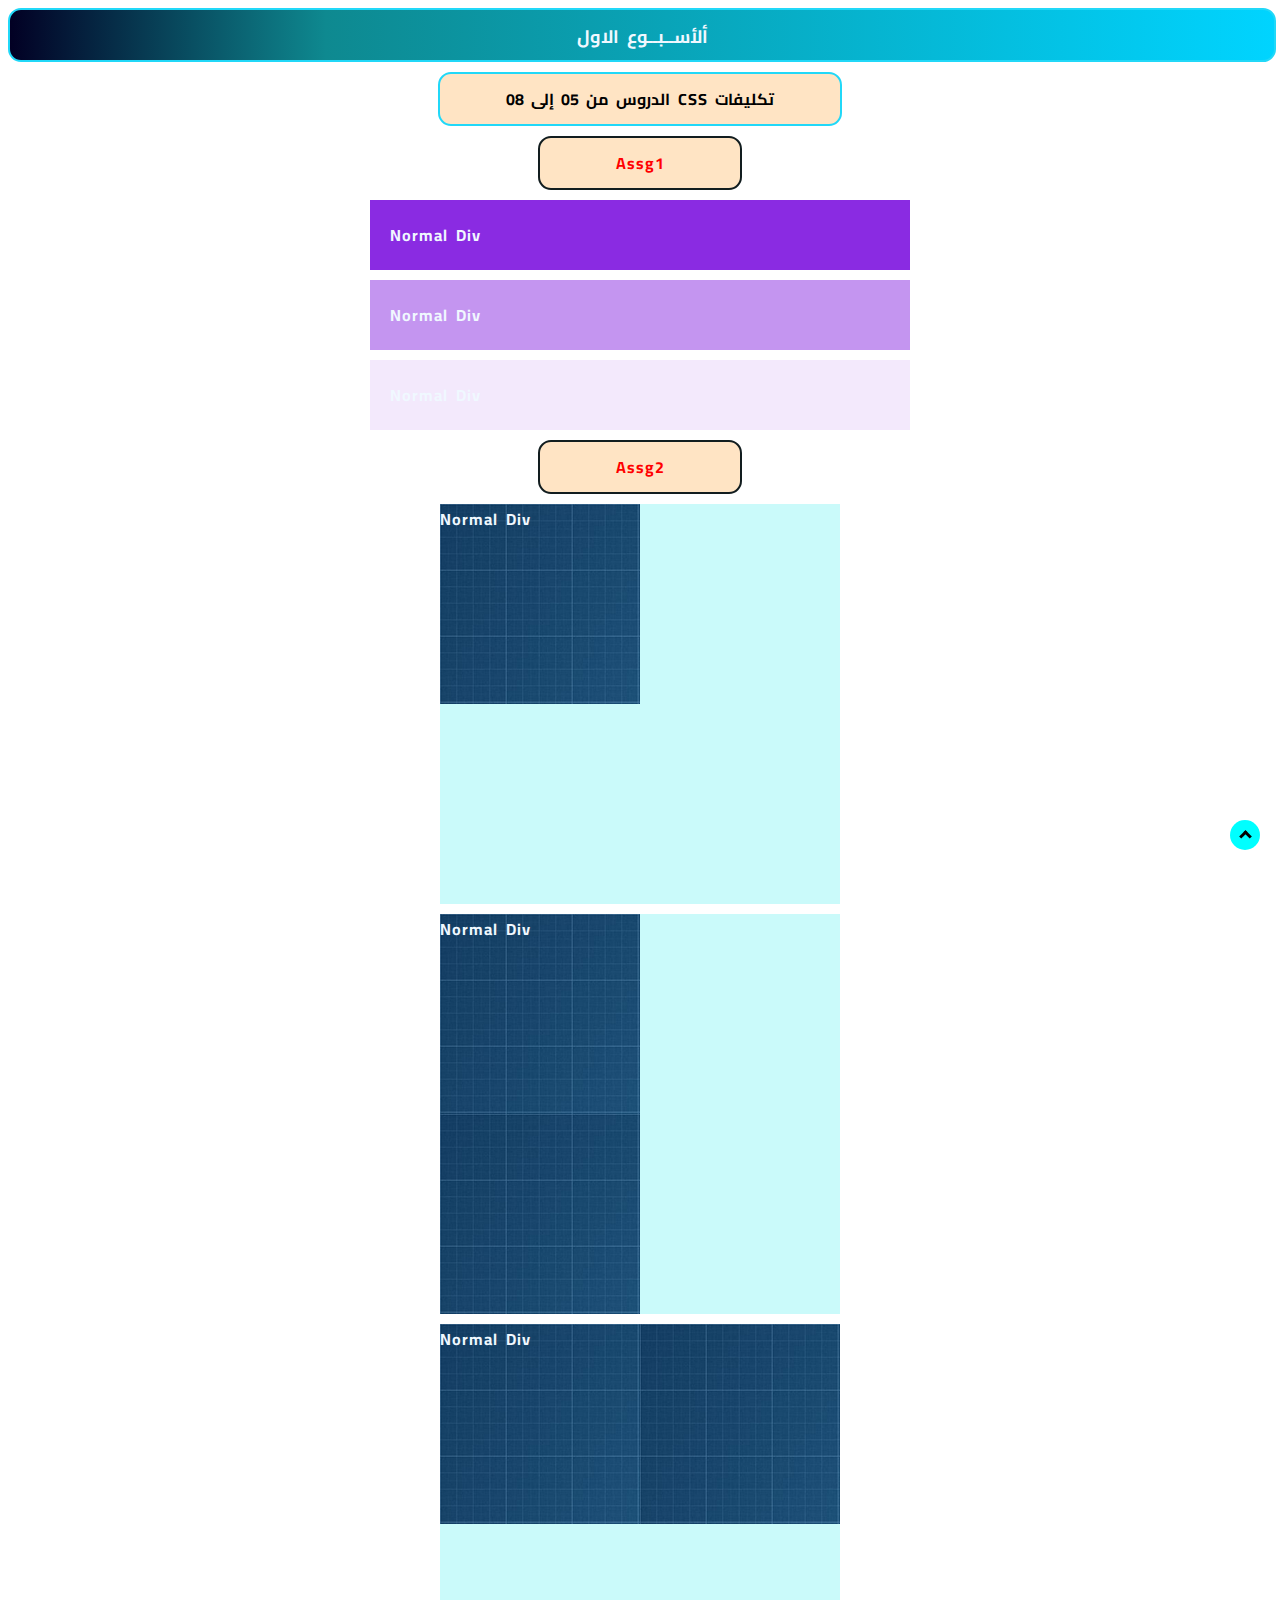
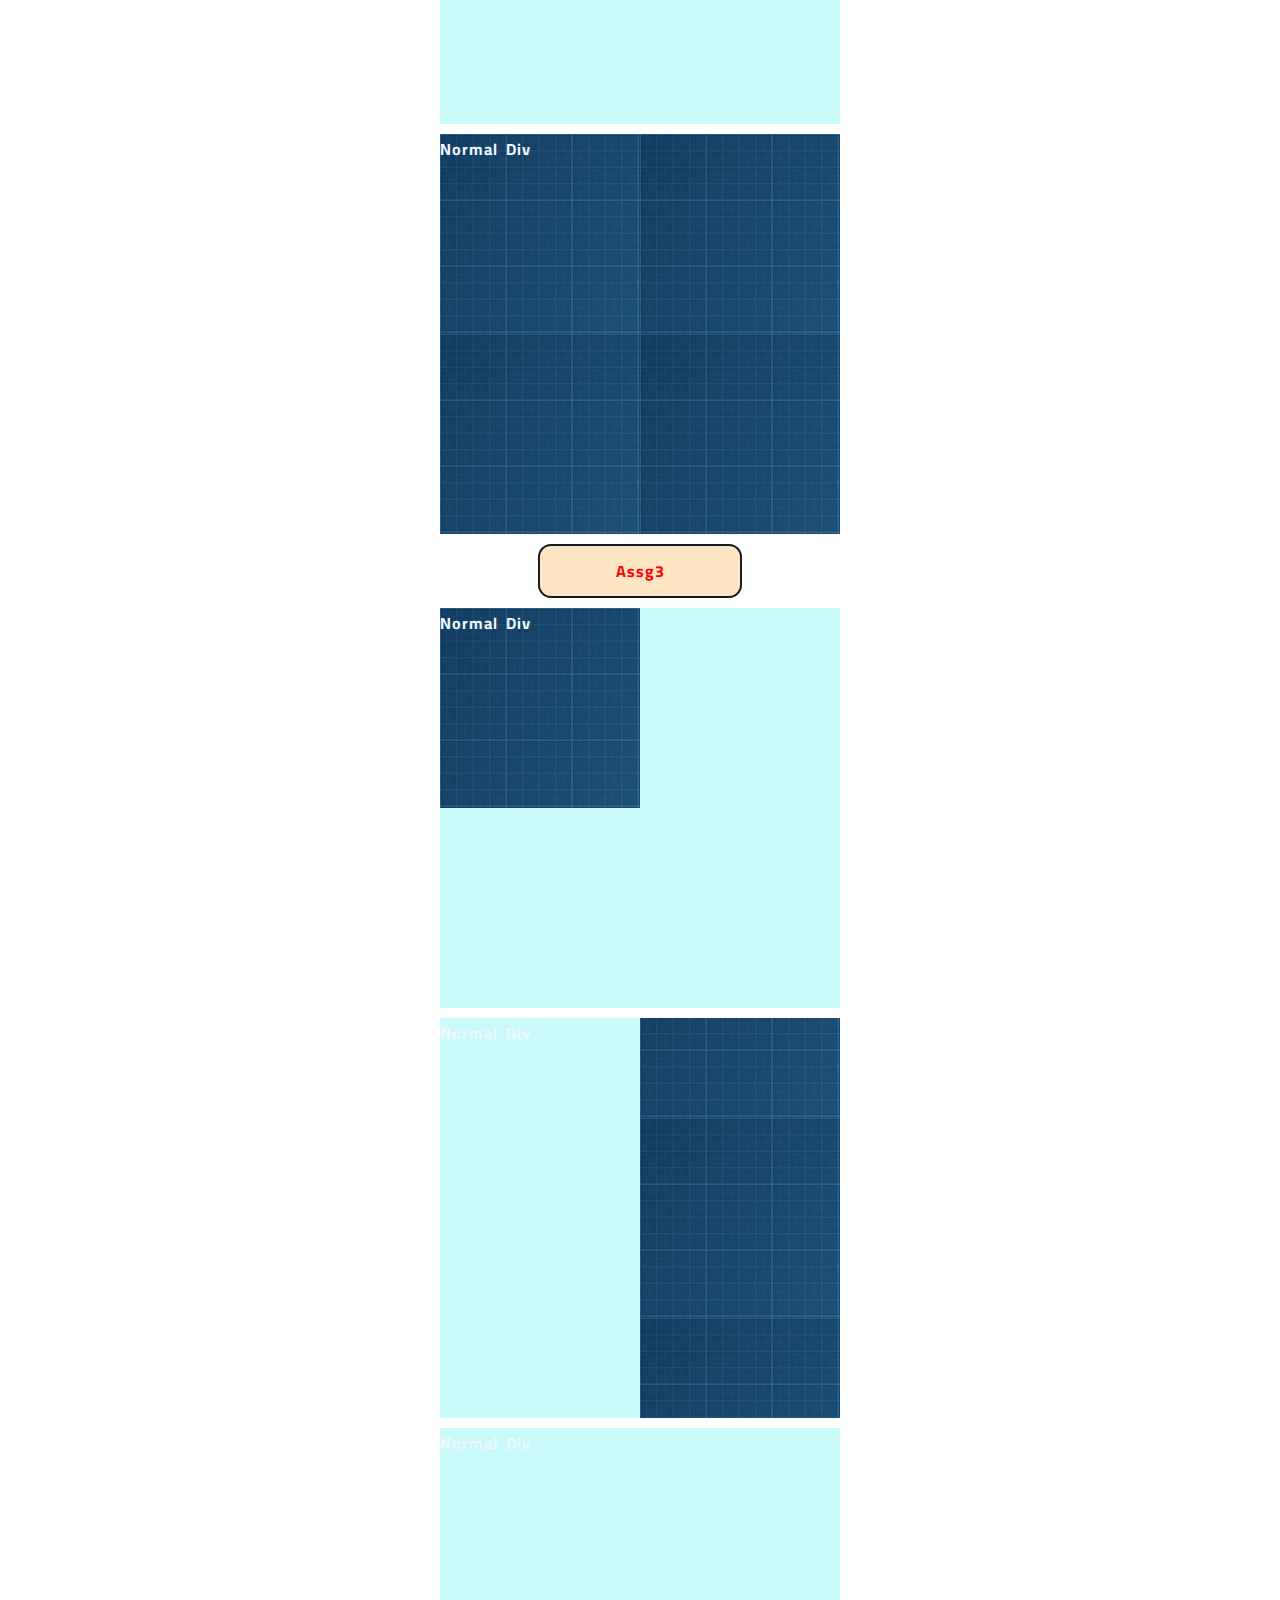
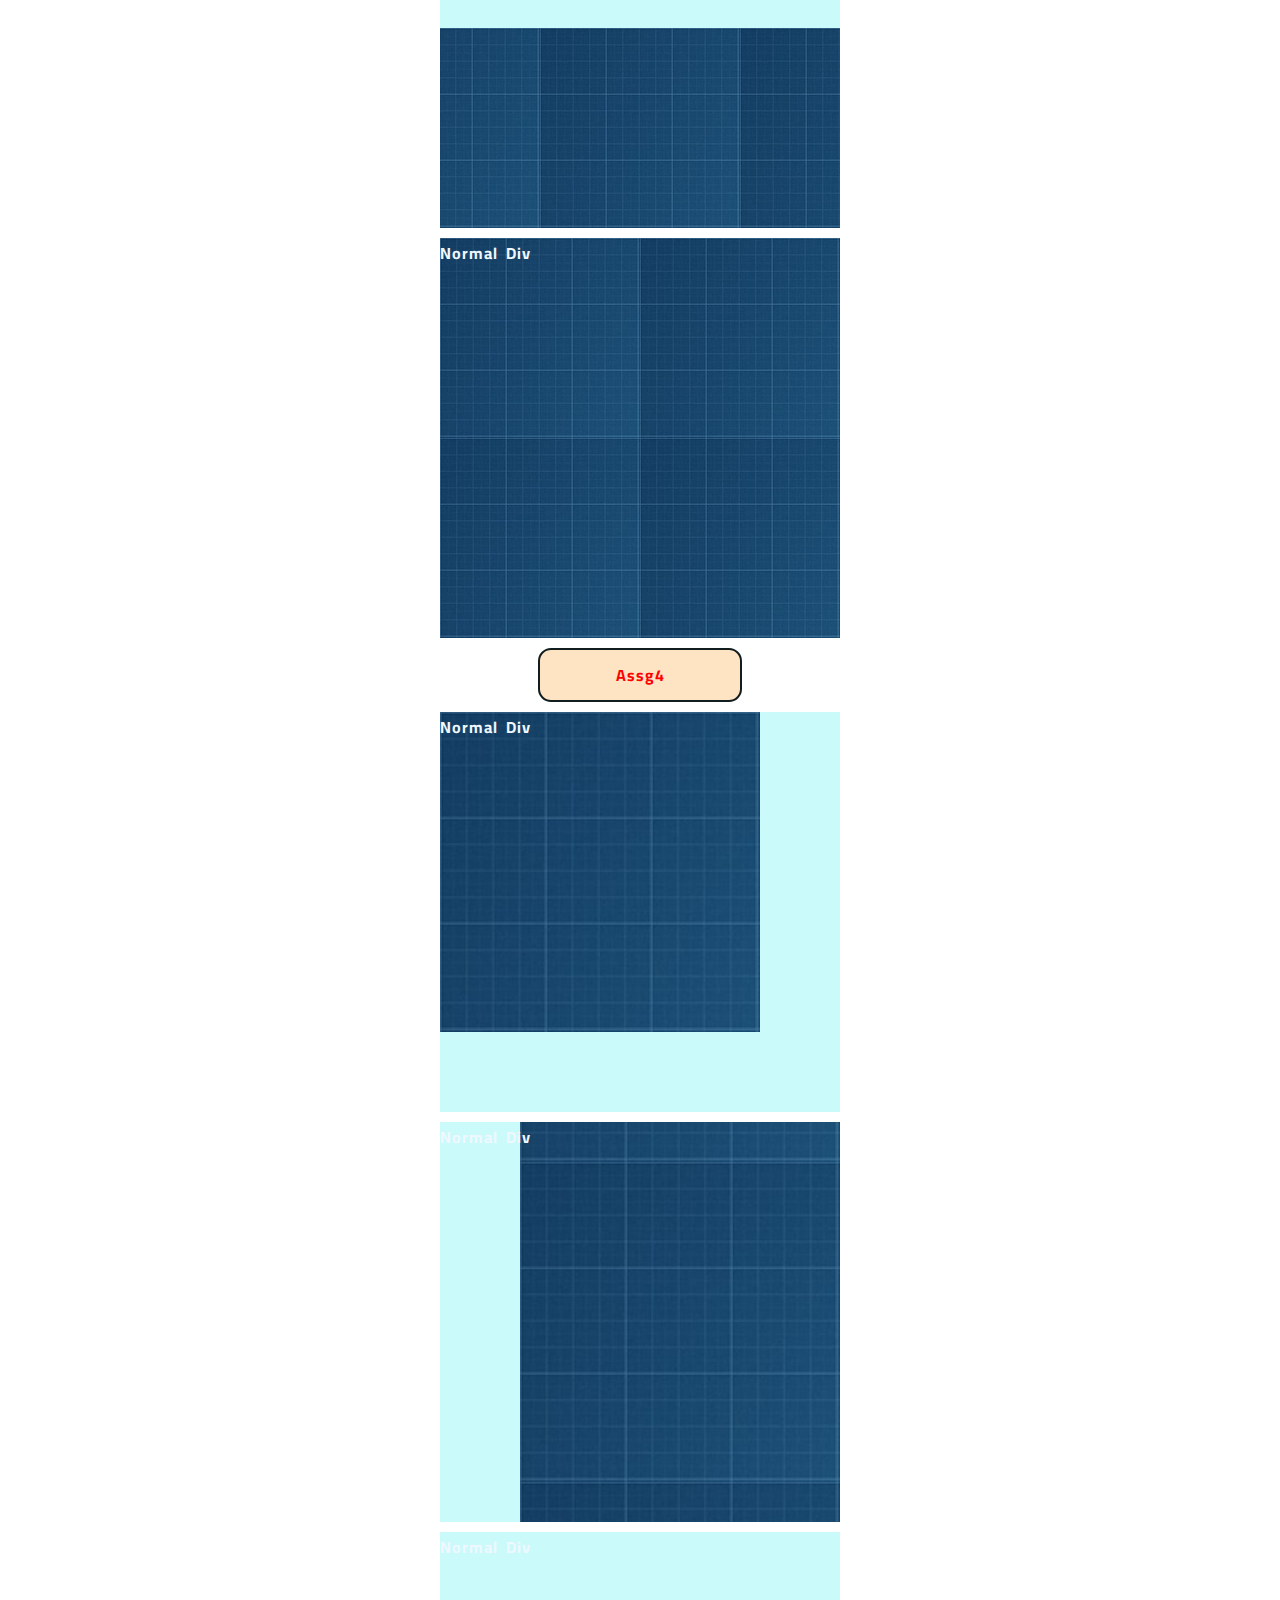
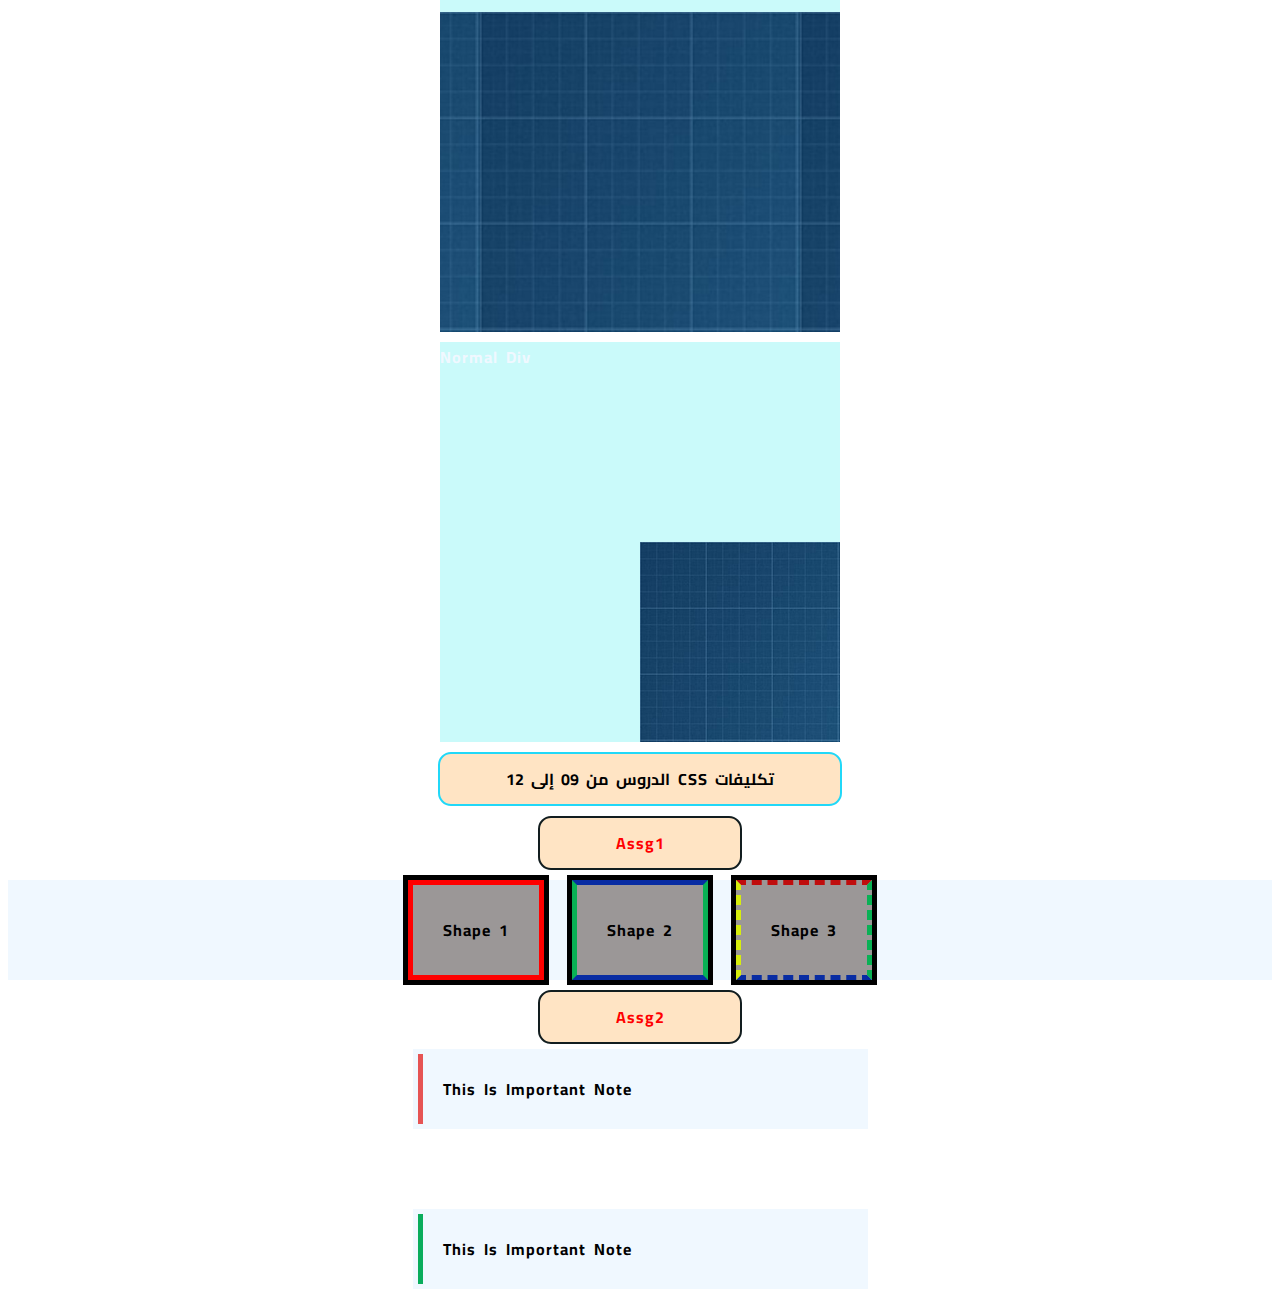
<file: week1/index.html>
<!DOCTYPE html>
<html lang="en">
<head>
    <meta charset="UTF-8">
    <meta http-equiv="X-UA-Compatible" content="IE=edge">
    <meta name="viewport" content="width=device-width, initial-scale=1.0">
    <link href="https://fonts.googleapis.com/css2?family=Cairo:wght@200;300&family=Poppins:ital,wght@0,100;0,200;0,300;0,400;0,500;0,600;0,700;0,800;0,900;1,100;1,200;1,300;1,400;1,500;1,600;1,700;1,800;1,900&family=Vibes&display=swap" rel="stylesheet">
    <link  type="text/css" rel="stylesheet" href="main.css">
    <title>Elzero Course CSS
    </title>
</head>
<body>
    
    <div id="top" class="title-container-big-title">
        <p id="top"  class="ass-title">ألأســبــوع الاول</p>
        </div>
<div class="btn-f" href="#top"><li  class="arrow up"></li></div>
    <div class="title-container">
    <p class="ass-title">تكليفات CSS الدروس من 05 إلى 08</p>
    </div>
    <div class="title-container-sml">
        <p class="ass-title-sml"> <span><a href="https://elzero.org/css-assignments-lesson-from-5-to-8/" target="_blank" >Assg1 </a></span></p>
        </div>
<div class="assign-1-shape-1 assign-1">Normal Div</div>
<div class="assign-1-shape-2 assign-1">Normal Div</div>
<div class="assign-1-shape-3 assign-1">Normal Div</div>

<div class="title-container-sml">
    <p class="ass-title-sml"> <span><a href="https://elzero.org/css-assignments-lesson-from-5-to-8/" target="_blank" >Assg2 </a></span></p>
    </div>
<div class="assign-2-shape-1 assign-2">Normal Div</div>
<div class="assign-2-shape-2 assign-2">Normal Div</div>
<div class="assign-2-shape-3 assign-2">Normal Div</div>
<div class="assign-2-shape-4 assign-2">Normal Div</div>

<div class="title-container-sml">
    <p class="ass-title-sml"> <span><a href="https://elzero.org/css-assignments-lesson-from-5-to-8/" target="_blank" >Assg3 </a></span></p>
    </div>
<div class="assign-3-shape-1 assign-3">Normal Div</div>
<div class="assign-3-shape-2 assign-3">Normal Div</div>
<div class="assign-3-shape-3 assign-3">Normal Div</div>
<div class="assign-3-shape-4 assign-3">Normal Div</div>
    <div class="title-container-sml">
        <p class="ass-title"> <span><a href="https://elzero.org/css-assignments-lesson-from-5-to-8/" target="_blank" >Assg4 </a></span></p>
        </div>
<div class="assign-4-shape-1 assign-4">Normal Div</div>
<div class="assign-4-shape-2 assign-4">Normal Div</div>
<div class="assign-4-shape-3 assign-4">Normal Div</div>
<div class="assign-4-shape-4 assign-4">Normal Div</div>

<div class="title-container">
    <p class="ass-title">تكليفات CSS الدروس من 09 إلى 12</p>
    </div>
    <div class="title-container-sml">
        <p class="ass-title-sml"> <span><a href="https://elzero.org/css-assignments-lesson-from-9-to-12/" target="_blank" >Assg1 </a></span></p>
    </div>
<div class="assign-1-3-con">
    <div class="assign-1-3-shape-1 assign-1-3">Shape 1</div>
    <div class="assign-1-3-shape-2 assign-1-3">Shape 2</div>
    <div class="assign-1-3-shape-3 assign-1-3">Shape 3</div>
</div>
<div class="title-container-sml">
    <p class="ass-title-sml"> <span><a href="https://elzero.org/css-assignments-lesson-from-9-to-12/" target="_blank" >Assg2 </a></span></p>
</div>
<div class="assign-2-3-shape-1 assign-2-3">This Is Important Note</div>
<div class="assign-2-3-shape-2 assign-2-3">This Is Important Note</div>
<div class="assign-2-3-shape-3 assign-2-3">This Is Important Note</div>
</body>
</html>
</file>
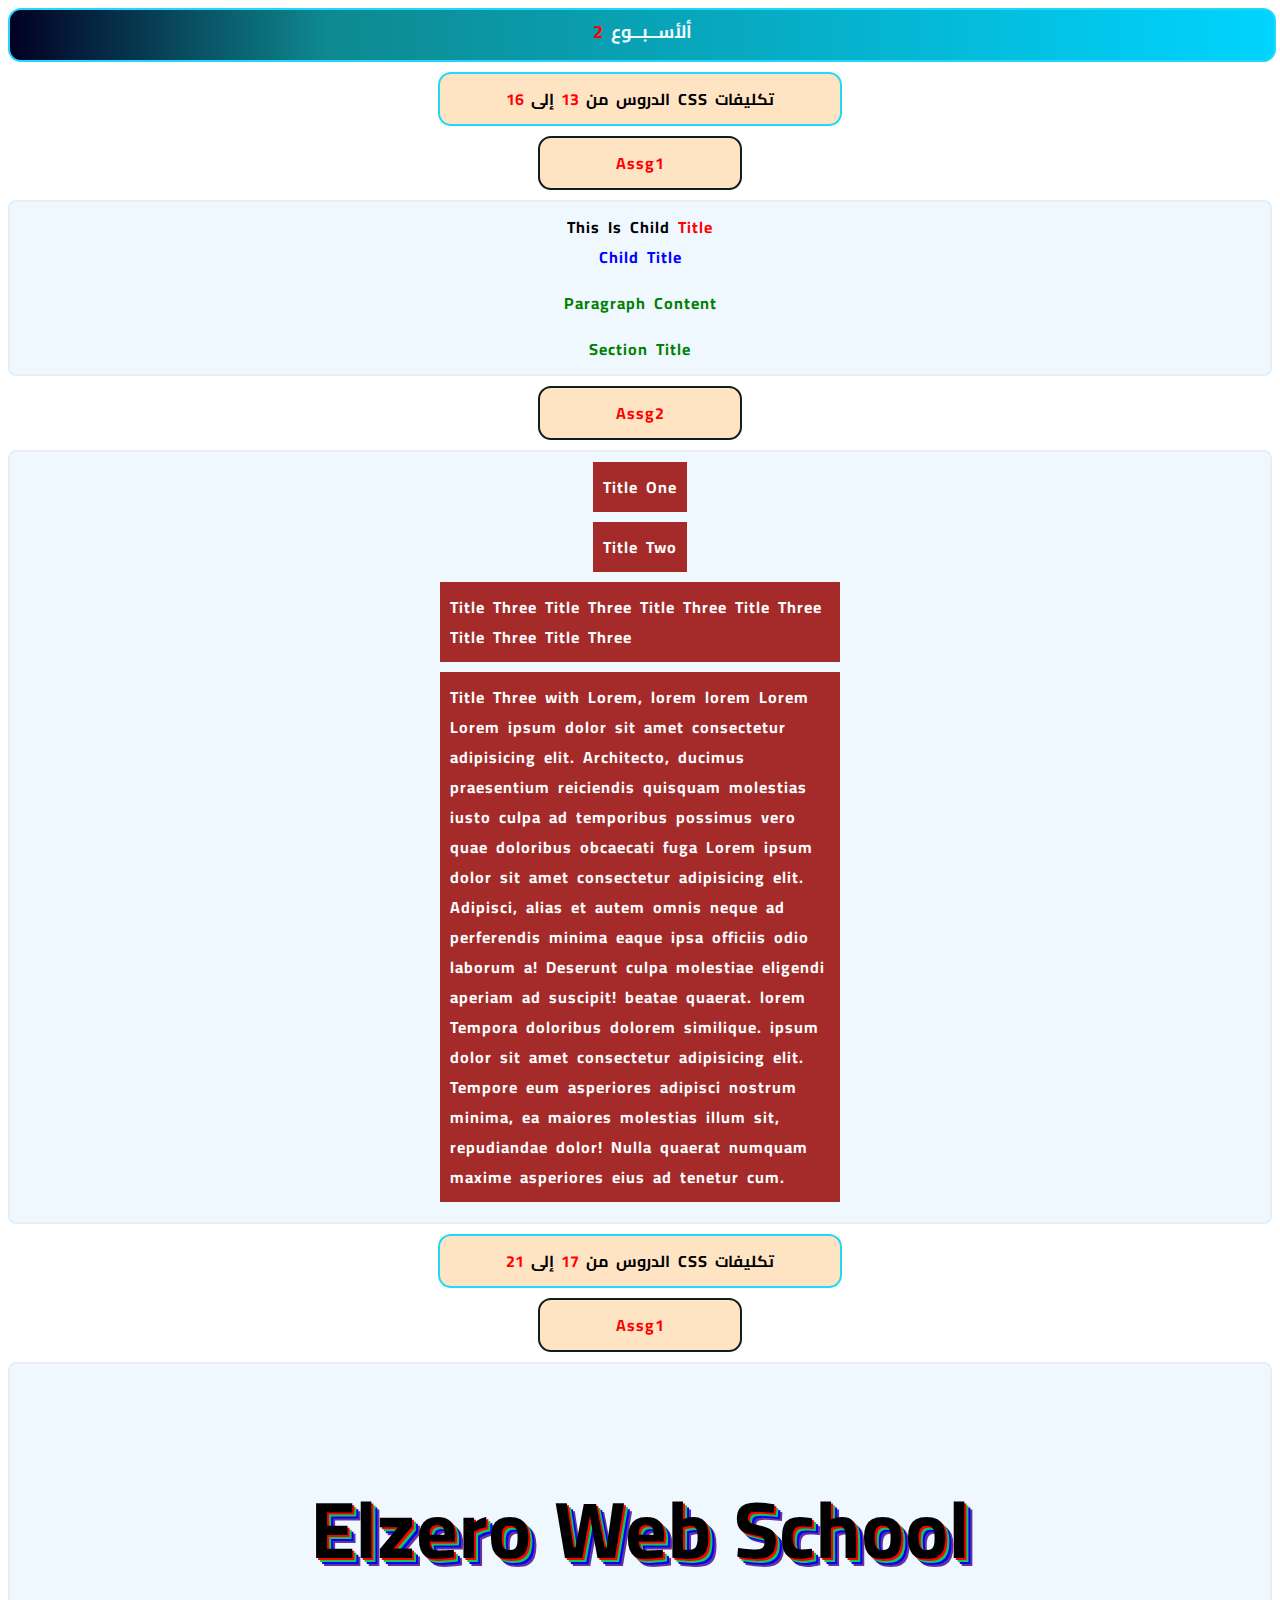
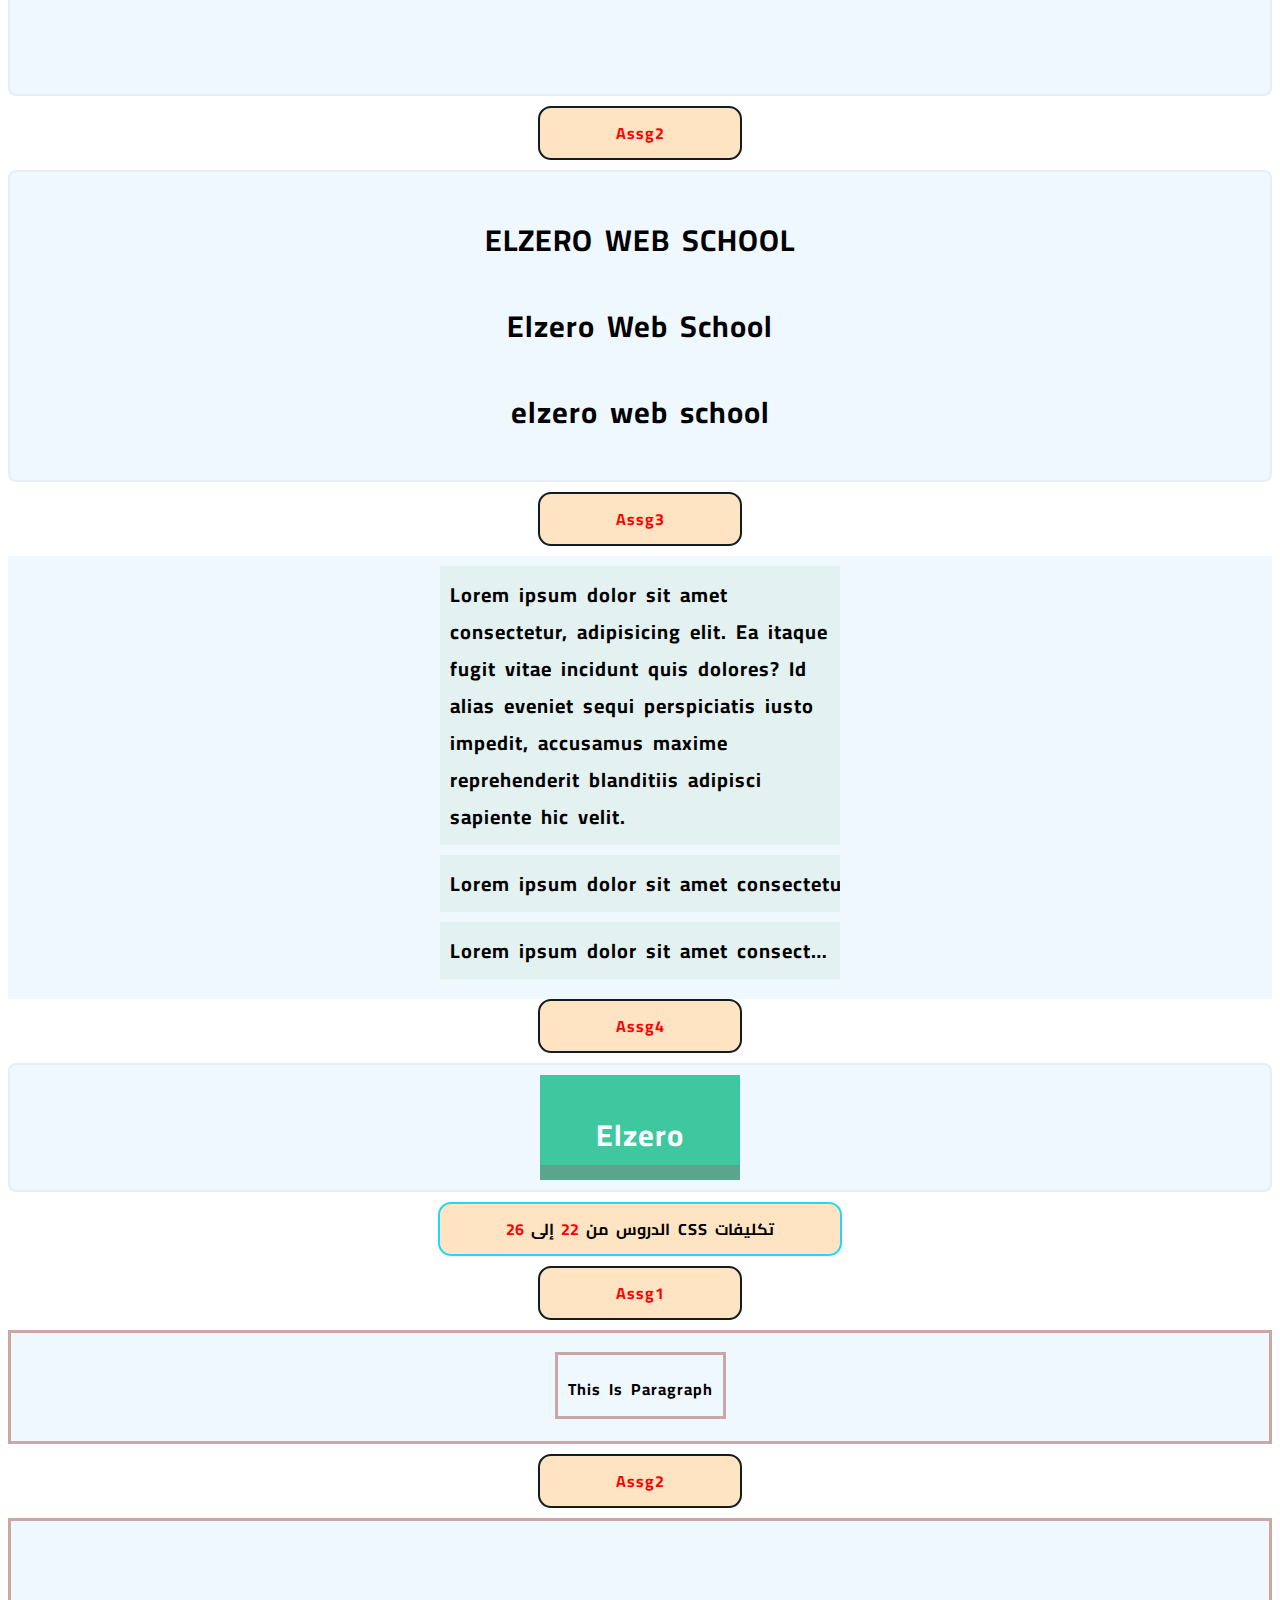
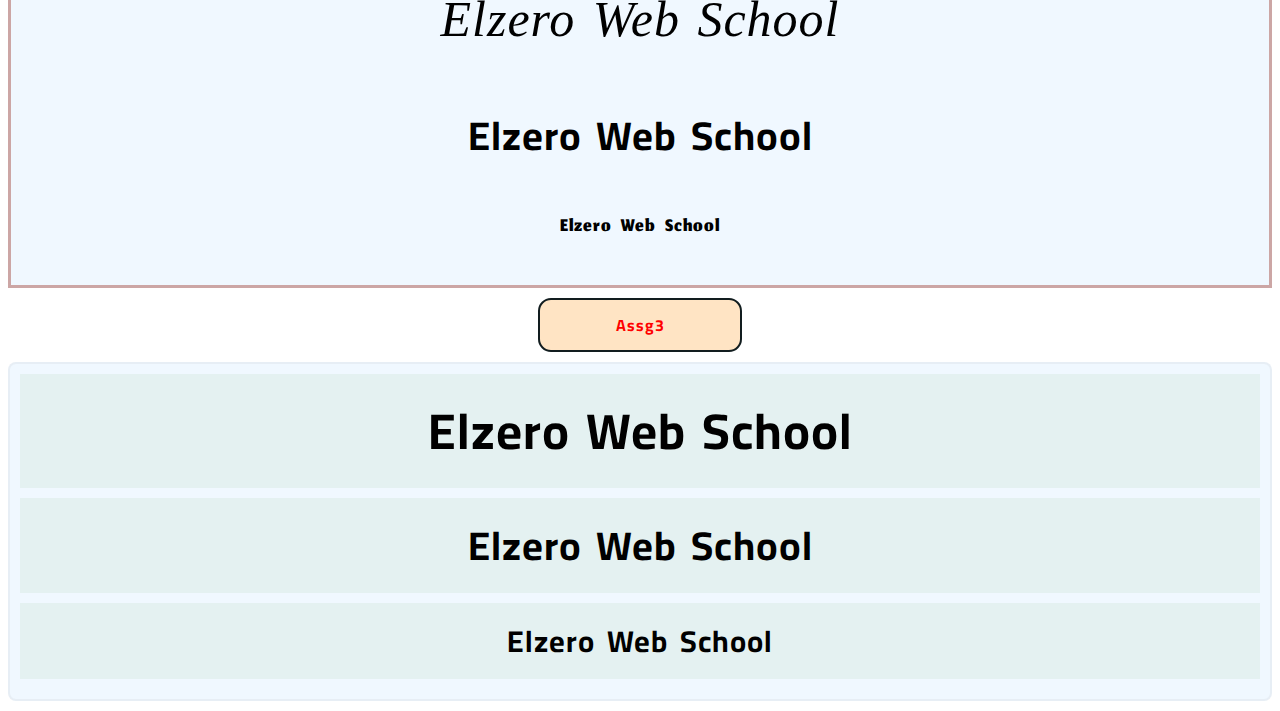
<file: week2/index.html>
<!DOCTYPE html>
<html lang="en">
<head>
    <meta charset="UTF-8">
    <meta http-equiv="X-UA-Compatible" content="IE=edge">
    <meta name="viewport" content="width=device-width, initial-scale=1.0">
    <link  type="text/css" rel="stylesheet" href="main.css">
    <link rel="preconnect" href="https://fonts.googleapis.com">
<link rel="preconnect" href="https://fonts.gstatic.com" crossorigin>
<link href="https://fonts.googleapis.com/css2?family=Cairo:wght@200;300&family=Poppins:ital,wght@0,100;0,200;0,300;0,400;0,500;0,600;0,700;0,800;0,900;1,100;1,200;1,300;1,400;1,500;1,600;1,700;1,800;1,900&family=Vibes&display=swap" rel="stylesheet">
<link rel="preconnect" href="https://fonts.googleapis.com">
<link rel="preconnect" href="https://fonts.gstatic.com" crossorigin>
<link href="https://fonts.googleapis.com/css2?family=Cairo:wght@200;300&family=Poppins:ital,wght@0,100;0,200;0,300;0,400;0,500;0,600;0,700;0,800;0,900;1,100;1,200;1,300;1,400;1,500;1,600;1,700;1,800;1,900&family=Vibes&display=swap" rel="stylesheet">
<link rel="preconnect" href="https://fonts.googleapis.com">
<link rel="preconnect" href="https://fonts.gstatic.com" crossorigin>
<link href="https://fonts.googleapis.com/css2?family=Cairo:wght@200;300&family=Jomhuria&family=Poppins:ital,wght@0,100;0,200;0,300;0,400;0,500;0,600;0,700;0,800;0,900;1,100;1,200;1,300;1,400;1,500;1,600;1,700;1,800;1,900&family=Vibes&display=swap" rel="stylesheet">   
<title>Elzero Course CSS
    </title>
</head>
<body>
    <div class="title-container-big-title">
        <p class="ass-title">ألأســبــوع <span class="ass-title-num">2</span></p>
        </div>

    <div class="title-container">
    <p class="ass-title">تكليفات CSS  الدروس  من <span>13</span> إلى <span>16</span>  </p>
    </div>
    <div class="title-container-sml">
        <p class="ass-title-sml"> <span><a href="https://elzero.org/css-assignments-lesson-from-13-to-16/" target="_blank" >Assg1 </a></span></p>
        </div>
        <div class="assin1"><div class="parent">
            <div class="child">This Is Child <span class="title">Title</span></div>
            <span class="title">Child Title</span>
            <p>Paragraph Content</p>
          </div>
        <div class="title">Section Title</div></div>
        

<div class="title-container-sml">
    <p class="ass-title-sml"> <span><a href="https://elzero.org/css-assignments-lesson-from-13-to-16/" target="_blank" >Assg2 </a></span></p>
    </div>
    <div class="assin2">
        <div class="title-one">Title One</div>
        <div class="title-two">Title Two</div>
        <div class="title-three">Title Three Title Three Title Three Title Three Title Three Title Three</div>
        <div class="title-three-many">Title Three with Lorem, lorem lorem Lorem Lorem ipsum dolor sit amet consectetur adipisicing elit. Architecto, ducimus praesentium reiciendis quisquam molestias iusto culpa ad temporibus possimus vero quae doloribus obcaecati fuga Lorem ipsum dolor sit amet consectetur adipisicing elit. Adipisci, alias et autem omnis neque ad perferendis minima eaque ipsa officiis odio laborum a! Deserunt culpa molestiae eligendi aperiam ad suscipit! beatae quaerat. lorem Tempora doloribus dolorem similique. ipsum dolor sit amet consectetur adipisicing elit. Tempore eum asperiores adipisci nostrum minima, ea maiores molestias illum sit, repudiandae dolor! Nulla quaerat numquam maxime asperiores eius ad tenetur cum.</div>
    </div>

<div class="title-container">
    <p class="ass-title">تكليفات CSS  الدروس  من <span>17</span> إلى <span>21</span>  </p>
    </div>
    <div class="title-container-sml">
        <p class="ass-title-sml"> <span><a href="https://elzero.org/css-assignments-lesson-from-17-to-21/" target="_blank" >Assg1 </a></span></p>
    </div>
    <div class="assin1-2">
        <p>Elzero Web School</p>
    </div>

<div class="title-container-sml">
    <p class="ass-title-sml"> <span><a href="https://elzero.org/css-assignments-lesson-from-17-to-21/" target="_blank" >Assg2 </a></span></p>
</div>
        <div class="assin2-2">
            <p class="one">elzero Web school</p>
            <p class="two">elzero Web school</p>
            <p class="three">elzero Web school</p>
        </div>
<div class="title-container-sml">
        <p class="ass-title-sml"> <span><a href="https://elzero.org/css-assignments-lesson-from-17-to-21/" target="_blank" >Assg3 </a></span></p>
</div>
<div class="assin3-2">
    <div class="text-one">Lorem ipsum dolor sit amet consectetur, adipisicing elit.
    Ea itaque fugit vitae incidunt quis dolores? Id alias
    eveniet sequi perspiciatis iusto impedit,
    accusamus maxime reprehenderit blanditiis adipisci sapiente hic velit.</div>
    <div class="text-two">Lorem ipsum dolor sit amet consectetur</div>
    <div class="text-three">Lorem ipsum dolor sit amet consectetur, adipisicing elit.
        Ea itaque fugit vitae incidunt quis dolores? Id alias
        eveniet sequi perspiciatis iusto impedit,
        accusamus maxime reprehenderit blanditiis adipisci sapiente hic velit.</div>
    
</div>
<div class="title-container-sml">
    <p class="ass-title-sml"> <span><a href="https://elzero.org/css-assignments-lesson-from-17-to-21/" target="_blank" >Assg4 </a></span></p>
</div>
<div class="assin4-2">
    <a class="link" href="https://elzero.org">elzero</a>
</div>
<div class="title-container">
    <p class="ass-title">تكليفات CSS  الدروس  من <span>22</span> إلى <span>26</span>  </p>
    </div>
    <div class="title-container-sml">
        <p class="ass-title-sml"> <span><a href="https://elzero.org/css-assignments-lesson-from-22-to-26/" target="_blank" >Assg1 </a></span></p>
    </div>
    <div class="assin5-2">
            <p class="assin5-2-1-p">This Is Paragraph</p>
    </div>
    <div class="title-container-sml">
        <p class="ass-title-sml"> <span><a href="https://elzero.org/css-assignments-lesson-from-22-to-26/" target="_blank" >Assg2 </a></span></p>
    </div>
    <div class="assin5-2">
        <p class="assin5-2-1-p-1 p2-1">Elzero Web School</p>
        <p class="assin5-2-1-p-2 p2-2">Elzero Web School</p>
        <p class="assin5-2-1-p-3 p2-3">Elzero Web School</p>
    </div>
    <div class="title-container-sml">
        <p class="ass-title-sml"> <span><a href="https://elzero.org/css-assignments-lesson-from-22-to-26/" target="_blank" >Assg3 </a></span></p>
    </div>
    <div class="assin5-3 asz3">
        <p class="assin5-2-1-p-1">Elzero Web School</p>
        <p class="assin5-2-1-p-2">Elzero Web School</p>
        <p class="assin5-2-1-p-3">Elzero Web School</p>
    </div>
</body>
</html>
</file>
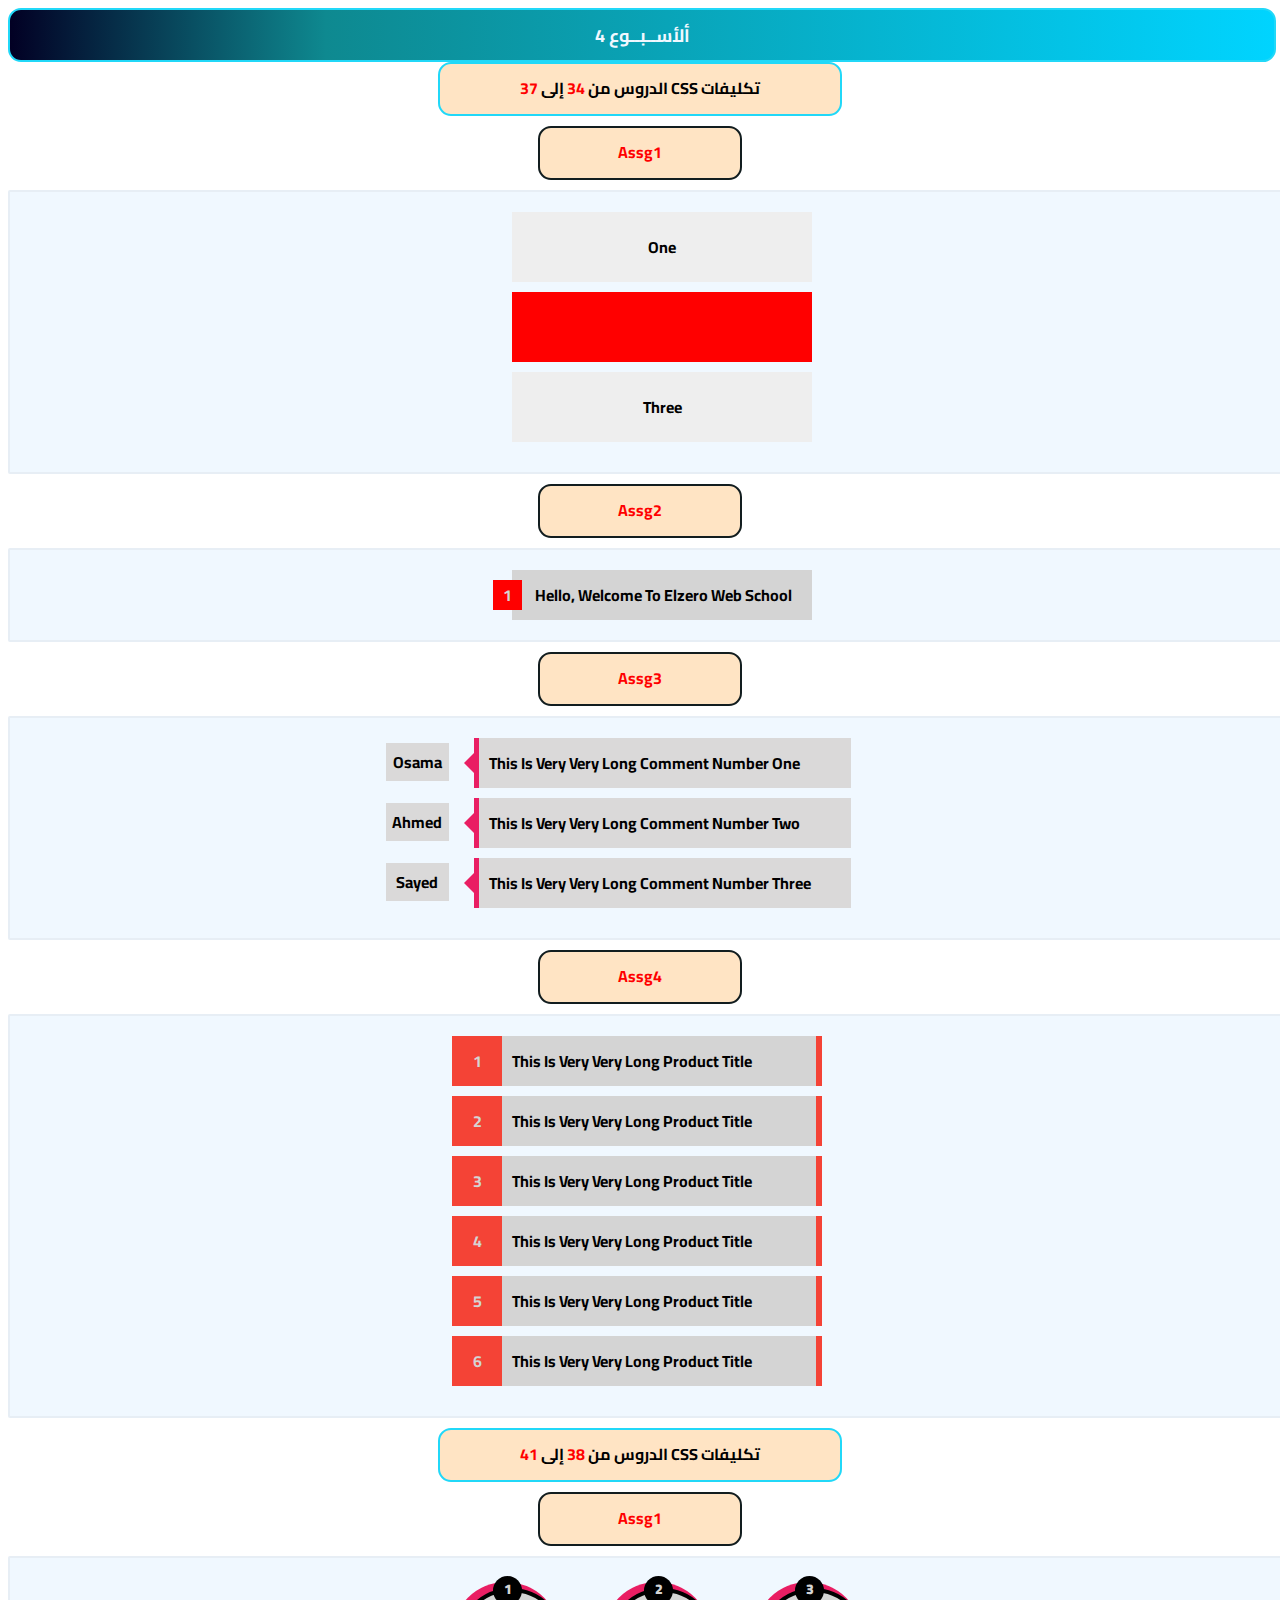
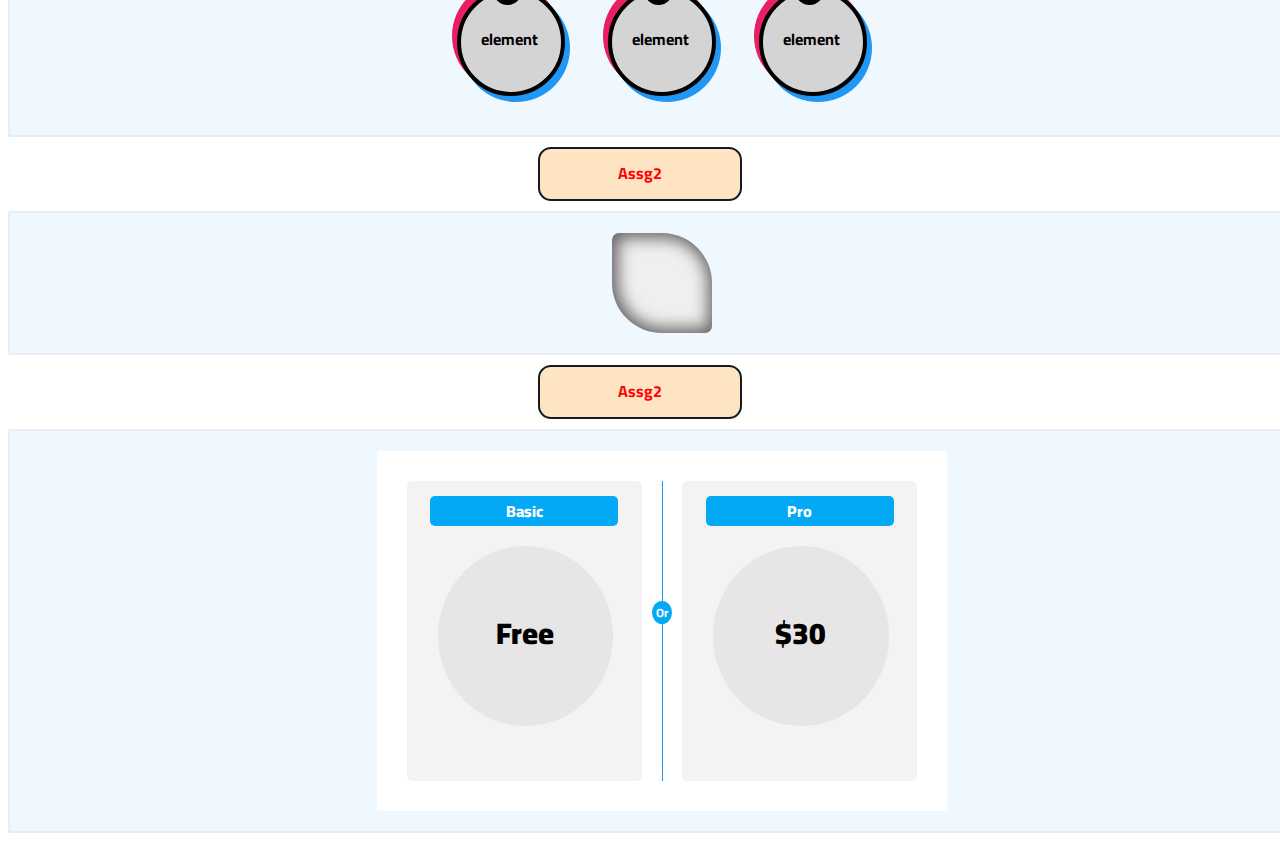
<file: week4/index.html>
<!DOCTYPE html>
<html lang="en">
<head>
    <meta charset="UTF-8">
    <meta http-equiv="X-UA-Compatible" content="IE=edge">
    <meta name="viewport" content="width=device-width, initial-scale=1.0">
    <link  type="text/css" rel="stylesheet" href="main.css">
    <link href="https://fonts.googleapis.com/css2?family=Cairo:wght@200;300&family=Poppins:ital,wght@0,100;0,200;0,300;0,400;0,500;0,600;0,700;0,800;0,900;1,100;1,200;1,300;1,400;1,500;1,600;1,700;1,800;1,900&family=Vibes&display=swap" rel="stylesheet">
    <title>Elzero Course CSS
    </title>
</head>
<body>

    <div class="title-container-big-title">
        <p class="ass-title">ألأســبــوع 4</p>
        </div>

    <div class="title-container">
        <p class="ass-title">تكليفات CSS  الدروس  من <span>34</span> إلى <span>37</span>  </p>
    </div>
    <div class="title-container-sml">
        <p class="ass-title-sml"> <span><a href="https://elzero.org/css-assignments-lesson-from-34-to-37/" target="_blank" >Assg1 </a></span></p>
        </div>
        <div class="assign--">
            <div class="one-two-three">One</div>
            <div class="one-two-three"></div>
            <div class="one-two-three">Three</div>
        </div>

<div class="title-container-sml">
    <p class="ass-title-sml"> <span><a href="https://elzero.org/css-assignments-lesson-from-34-to-37/" target="_blank" >Assg2 </a></span></p>
    </div>
    <div class="assign--">
        <div class="fchar">1 Hello, Welcome To Elzero Web School</div>
    </div>


<div class="title-container-sml">
    <p class="ass-title-sml"> <span><a href="https://elzero.org/css-assignments-lesson-from-34-to-37/" target="_blank" >Assg3 </a></span></p>
</div>
    <div class="assign--">
        <p class="data-cl" data-person="Osama">This Is Very Very Long Comment Number One</p>
        <p class="data-cl" data-person="Ahmed">This Is Very Very Long Comment Number Two</p>
        <p class="data-cl" data-person="Sayed">This Is Very Very Long Comment Number Three</p>
    </div>
    <div class="title-container-sml">
        <p class="ass-title"> <span><a href="https://elzero.org/css-assignments-lesson-from-34-to-37/" target="_blank" >Assg4 </a></span></p>
        </div>
        <div class="assign--">
            <p class="longpr">This Is Very Very Long Product Title</p>
            <p class="longpr">This Is Very Very Long Product Title</p>
            <p class="longpr">This Is Very Very Long Product Title</p>
            <p class="longpr">This Is Very Very Long Product Title</p>
            <p class="longpr">This Is Very Very Long Product Title</p>
            <p class="longpr">This Is Very Very Long Product Title</p>
        </div>


<div class="title-container">
    <p class="ass-title">تكليفات CSS  الدروس  من <span>38</span> إلى <span>41</span>  </p>
    </div>
    <div class="title-container-sml">
        <p class="ass-title-sml"> <span><a href="https://elzero.org/css-assignments-lesson-from-38-to-41/" target="_blank" >Assg1 </a></span></p>
    </div>
<div class="assign--">
    <div class="con-for-shad">
        <div class="round-shad"></div>
        <div class="round-shad"></div>
        <div class="round-shad"></div>
    </div>
</div>
<div class="title-container-sml">
    <p class="ass-title-sml"> <span><a href="https://elzero.org/css-assignments-lesson-from-38-to-41/" target="_blank" >Assg2 </a></span></p>
</div>
<div class="assign--">
    <div class="in-shad-box"></div>
</div>

<div class="title-container-sml">
    <p class="ass-title-sml"> <span><a href="https://elzero.org/css-assignments-lesson-from-38-to-41/" target="_blank" >Assg2 </a></span></p>
</div>
<div class="assign--">
    <div class="sale">
        <div class="sale-item" plan="basic" price="free"></div>
        <div class="divider"></div>
        <div class="sale-item" plan="Pro" price="$30"></div>
    </div>
</div>

</body>
</html>
</file>
<file: week1/main.css>
* {
    font-weight: bold;
    font-family: "Cairo", sans-serif, "Open Sans";
    word-spacing: 4px;
    letter-spacing:1px;
}
.btn-f{
    width: 30px;
    height: 30px;
    background-color: aqua;
    text-align: center;
    position: fixed;
    padding: 0px;
    cursor:pointer;
    border-radius: 15px;
    right: 0;
    bottom: 0;
    margin-right: 20px;
    margin-bottom: 50px;
    

}


.arrow {
    border: solid black;
    border-width: 0 3px 3px 0;
    display: inline-block;
    padding: 3px;
    cursor:pointer;
    text-align: center;

}
.up {
    transform: rotate(-135deg);
    -webkit-transform: rotate(-135deg);
    text-align: center;
}

/* assg 1 , 5-8 */
.title-container,.title-container-big-title,.title-container-sml{
    background-color: bisque;
    width: 400px;
    height: 50px;
    margin: auto;
    border: 2px solid rgb(33, 216, 248);
    border-radius: 13px;
    margin-bottom: 10px;
}
.title-container-sml{
    width: 200px;
    height: 50px;
    border: 2px solid rgb(18, 29, 31);
}
.title-container-big-title{
    width: 100%;
    height: 50px;
    color: aliceblue;
    
    background: rgb(2,0,36);
    background: linear-gradient(90deg, rgba(2,0,36,1) 0%, rgba(14,137,144,1) 25%, rgba(0,212,255,1) 100%);
}
.title-container-big-title > p{
    font-weight: bold;
    font-family: "Cairo", sans-serif;
    font-size: large;
    margin:auto;
    padding: 10px 0 0 0 ;
}

.ass-title-sml > span{
    direction: ltr;
    color:red;
    margin:auto;
    padding: 10px 0 0 0 ;
}
.ass-title-sml > span > a{
    text-decoration: none;
    color: inherit;
    margin:auto;
    padding: 10px 0 0 0 ;
}
.ass-title-sml > span > a:hover{
    color: rgb(12, 190, 71);
}


.ass-title,.ass-title-sml{
    direction: rtl;
    text-align: center;
    font-weight: bold;
    font-family: "Cairo", sans-serif;
    margin:auto;
    padding: 10px 0 0 0 ;
}
.ass-title > span{
    direction: ltr;
    color:red
}
.title-container:hover{
cursor: pointer;
border: 2px solid rgb(15, 109, 126);
}
.ass-title > span > a{
    text-decoration: none;
    color: inherit;
}
.ass-title > span > a:hover{
    color: rgb(12, 190, 71);
}

.assign-1{
    width: 500px;
    margin: auto;
    background-color: blueviolet;
    padding: 20px;
    margin-bottom: 10px;
    color: aliceblue;
}

.assign-1-shape-1{
    
}
.assign-1-shape-2{
    background-color: rgb(138 43 226 /50%);
}
.assign-1-shape-3{
    background-color: rgb(138 43 226 /10%);
}
/* assg 2 , 5-8 */
.assign-2,.assign-3, .assign-4, .assign-4{
    height:400px;
    width: 400px;
    margin: auto;
    margin-bottom: 10px;
    background-image: url("img/css-assignment-5-8.png");
    color: aliceblue;
    background-color: rgb(202, 250, 250);
}
.assign-2-shape-1{
    background-repeat: no-repeat;
}
.assign-2-shape-2{
    background-repeat:repeat-y;
}
.assign-2-shape-3{
    background-repeat:repeat-x;
}
.assign-2-shape-4{
    background-repeat:repeat;
}

/* assg 3 , 5-8 */

.assign-3-shape-1{
    background-repeat: no-repeat;
}
.assign-3-shape-2{
    background-repeat: repeat-y;
    background-position: right;
}
.assign-3-shape-3{
    background-repeat: repeat-x;
    background-position: bottom;
}
.assign-3-shape-4{
    background-repeat: repeat;
}
/* assg 4 , 5-8 */

.assign-4-shape-1{
    background-repeat: no-repeat;
    background-size: 80%;
}
.assign-4-shape-2{
    background-repeat: repeat-y;
    background-size: 80%;
    background-position: right;
}
.assign-4-shape-3{
    background-repeat: repeat-x;
    background-size: 80%;
    background-position: bottom;
}

.assign-4-shape-4{
    background-size: 50%;
    background-repeat: no-repeat;
    background-position: bottom right;
}
/* assg 1 , 9-12 */
.assign-1-3-con{
    text-align: center;
    margin: auto;
    background-color: aliceblue;
    margin-bottom: 10px
}
.assign-1-3{
    display: inline-block;
    background-color: rgb(155, 151, 151);
    padding: 30px;
    margin: 0 10px;
}
.assign-1-3-shape-1{
    border: 5px solid red;
    outline: black 5px solid;
}
.assign-1-3-shape-2{
    border-left: 5px solid rgb(9, 177, 85);
    border-right: 5px solid rgb(9, 177, 85);
    border-top: 5px solid rgb(8, 44, 163);
    border-bottom: 5px solid rgb(8, 44, 163);
    outline: black 5px solid;
}
.assign-1-3-shape-3{
    border-left: 5px dashed rgb(215, 238, 13);
    border-right: 5px dashed rgb(9, 177, 85);
    border-top: 5px dashed rgb(192, 13, 13);
    border-bottom: 5px dashed rgb(8, 44, 163);
    outline: black 5px solid;
}

/* assg 1 , 9-12 */
.assign-2-3{
    margin: auto;
    width: 400px;
    background-color: aliceblue;
    margin-bottom: 10px ;
    padding: 20px;
    outline:  aliceblue 5px solid;;
}

.assign-2-3-shape-1{
    border-left: 5px rgb(230, 84, 84) solid;
}
.assign-2-3-shape-2{
    visibility: hidden;
}
.assign-2-3-shape-3{
    border-left: 5px rgb(10, 173, 92) solid;
}
</file>
<file: week2/main.css>
* {
    font-weight: bold;
    font-family: "Cairo", sans-serif, "Open Sans", 'Jomhuria';
    word-spacing: 4px;
    letter-spacing:1px;

}
/* assg 1 , 5-8 */
.title-container,.title-container-big-title,.title-container-sml{
    background-color: bisque;
    width: 400px;
    height: 50px;
    margin: auto;
    border: 2px solid rgb(33, 216, 248);
    border-radius: 13px;
    margin-bottom: 10px;
}
.title-container-sml{
    width: 200px;
    height: 50px;
    border: 2px solid rgb(18, 29, 31);
}
.title-container-big-title{
    width: 100%;
    height: 50px;
    text-align: center;
    color: aliceblue;
    background: rgb(2,0,36);
    background: linear-gradient(90deg, rgba(2,0,36,1) 0%, rgba(14,137,144,1) 25%, rgba(0,212,255,1) 100%);
}
.title-container-big-title > p{
    display: block;
    font-weight: bold;
    font-family: "Cairo", sans-serif;
    font-size: large;
    padding: 5px 0px 0px;
    text-align: center;
    margin: auto;
}

.ass-title-sml > span{
    display: block;
    direction: ltr;
    color:red;
    
    padding: 0px 0px 0px;
    margin: auto;
}
.ass-title-sml > span > a{
    display: block;
    text-decoration: none;
    color: inherit;
    text-align: center;
    padding-bottom: 10px;
    margin: -6px 0 0;
}
.ass-title-sml > span > a:hover{
    color: rgb(12, 190, 71);
}


.ass-title{
    direction: rtl;
    text-align: center;
    font-weight: bold;
    font-family: "Cairo", sans-serif;
    margin: auto;
    padding-top: 10px;
}
.ass-title > span{
    direction: ltr;
    color:red
}
.title-container:hover{
cursor: pointer;
border: 2px solid rgb(15, 109, 126);
}
.ass-title > span > a{
    text-decoration: none;
    color: inherit;
}
.ass-title > span > a:hover{
    color: rgb(12, 190, 71);
}

.assin1,.assin2,.assin1-2,.assin2-2,.assin4-2,.assin5-2,.assin5-3,.asz3{
    margin: auto;
    margin-bottom: 10px;
    background-color: aliceblue;
    padding: 10px;
    border-radius: 8px;
    border: 2px solid hsla(0, 0%, 66%, 0.11);

}
.assin1{
    text-align: center;
}

.parent>.child>.title{
color: red;
}

.parent .title{
    color:BLue;
}
.parent>p,.title{
    color: green;
}

.title-one,.title-two,.title-three,.title-three-many{
    background-color: brown;
    color: rgb(255, 255, 255);
    width: fit-content;
    max-width: 380px;
    margin: auto;
    padding: 10px;
    margin-bottom: 10px;
}

.assin2-2,.assin1-2{
    text-align: center;
    
}
.assin1-2{
    font-size: 80px;
    text-shadow: red 2px 2px ,rgb(11, 202, 91) 4px 4px ,blue 6px 6px , rebeccapurple 8px 8px;
}
.assin2-2{
    font-size: 30px;
}
.assin2-2>.one{
    text-transform: uppercase;
}
.assin2-2>.two{
    text-transform: capitalize;
}
.assin2-2>.three{
    text-transform: lowercase;
    
}

.assin3-2{
    font-size: 20px;
    padding: 10px;
    margin: auto;
    background-color: aliceblue;
    

}
.text-one,.text-two,.text-three{
    background-color: rgb(228, 241, 241);
    width: 380px;
    padding: 10px;
    margin: auto;
    margin-bottom: 10px;
    
    
}
.text-two{
    white-space: pre;
    overflow: hidden;
    word-break: break-all;
    
}

.text-three{
    overflow: hidden;
    white-space: nowrap;
    text-overflow: ellipsis;
}

.link{
    font-size: 30px;
    display: block;
    text-align: center;
    width: 200px;
    height: 50px;
    margin: auto;
    text-decoration: none;
    text-transform: capitalize;
    padding-top: 32px;
    padding-bottom: 8px;
    background-color: rgba(9, 184, 131, 0.767);
    color: rgb(255, 255, 255);
    border-bottom: 15px solid rgba(124, 121, 121, 0.459);
    
}


.assin5-2{
    text-align: center;
    border: 3px rgba(158, 64, 51, 0.445) solid;
    border-radius: 0;
    padding: 19px 10px 12px;
}
.assin5-2-1-p{
    display: block;
    text-align: center;
    margin: inherit;
    border: inherit;
    width: fit-content;
    border-radius: 0;
    padding: inherit;
}

.assin5-3{
    text-align: center;
    
}

.assin5-3>p{
    display: block;
    margin: auto;
    padding: 10px;
    background-color: rgb(228, 241, 241);
    margin-bottom: 10px;
}

.assin5-2-1-p-1{
    font-size: 3.125rem;
}

.assin5-2-1-p-2{
    font-size: 2.5rem;
}

.assin5-2-1-p-3{
    font-size: 1.875rem;
}

.p2-1{
    font-family: 'Open Sans';
    font-weight: 300;
    font-style: italic;
}
.p2-2{
    font-family: 'Cairo';
    font-weight: 700;
    
}

.p2-3{
    font-family: 'Jomhuria';
    font-weight: 400;
    
}
</file>
<file: week4/main.css>
* {
    font-weight: bold;
    font-family: "Cairo", sans-serif;
}

/* assg 1 , 5-8 */
.title-container,.title-container-big-title,.title-container-sml{
    background-color: bisque;
    width: 400px;
    height: 50px;
    margin: auto;
    border: 2px solid rgb(33, 216, 248);
    border-radius: 13px;
    margin-bottom: 10px;
}
.title-container-sml{
    width: 200px;
    height: 50px;
    border: 2px solid rgb(18, 29, 31);
    margin: auto;
}
.title-container-big-title{
    margin:auto;
    width: 100%;
    height: 50px;
    color: aliceblue;
    
    background: linear-gradient(90deg, rgba(2,0,36,1) 0%, rgba(14,137,144,1) 25%, rgba(0,212,255,1) 100%);
}
.title-container-big-title > p{
    font-weight: bold;
    font-family: "Cairo", sans-serif;
    font-size: large;
}

.ass-title-sml > span{
    direction: ltr;
    color:red
}
.ass-title-sml > span > a{
    text-decoration: none;
    color: inherit;
}
.ass-title-sml > span > a:hover{
    color: rgb(12, 190, 71);
}


.ass-title,.ass-title-sml{
    direction: rtl;
    text-align: center;
    font-weight: bold;
    font-family: "Cairo", sans-serif;
    margin: auto;
    margin-top: 9px;

}
.ass-title > span{
    direction: ltr;
    color:red
}
.title-container:hover{
cursor: pointer;
border: 2px solid rgb(15, 109, 126);
}
.ass-title > span > a{
    text-decoration: none;
    color: inherit;
}
.ass-title > span > a:hover{
    color: rgb(12, 190, 71);
}

.assign--{
    margin: 10px auto;
    background-color: aliceblue;
    padding: 20px;
    border-radius: 2px;
    border: 2px solid hsla(0, 0%, 66%, 0.11);
    position: relative;
    height:fit-content;
    width: 100%;
    min-width: fit-content;


}

/* assign1 */

.one-two-three{
    width:300px;
    height: 50px;
    margin:0 auto;
    background-color: #EEEEEE;
    color: black;
    margin-bottom: 10px;
    text-align: center;

    padding-top: 20px;
}

.one-two-three:empty{
    background-color: #FF0000;

}
/* assign 2 */
.fchar{
    margin: auto;
    text-align: center;
    width: 300px;
    height: 40px;
    padding-top: 10px;
    background-color: #D4D4D4;
    position: relative;
}

.fchar::first-letter{
    position: absolute;
    background-color: #FF0000;
    color: #D4D4D4;
    width: 10px;
    padding: 0;
    margin: 0px 10px 0px -40px;
    padding: 0 10px;
}

/* assign 3 */
/* E91E63 */
.data-cl{
    background-color: #dad9d9;
    display: block;
    width: 22rem;
    text-align: left;
    margin: auto;
    margin-bottom: 10px;
    padding: 10px;
    border-left: 5px solid #e91e63;
    position: relative;
}
.data-cl::before{
    content: attr(data-person);
    display: block;
    background-color: #dad9d9;
    width: 15%;
    min-width: fit-content;
    padding: 4px;
    text-align: center;
    position: absolute;
    left:-25% ;
    top: 5px;
}

.data-cl::after{
    content: "";
    width: 0px;
    padding: 0px;
    height: 0;
    position: absolute;
    right:0 ;
    top: 5%;
    border-width: 10px ;
    border-style: solid;
    border-color: transparent #e91e63 transparent transparent;
    margin-top: 12px;
    left: 0;
    margin-left: -25px;

}

/* assign 4 */



.longpr{
    display: block;
    position: relative;
    margin: auto;
    width: 300px;
    background-color: #D4D4D4;
    padding: 10px;
    margin-bottom: 10px;
    counter-increment: c-t-r;
}

.longpr::after{
    content: "";
    position: absolute;
    width:6px;
    height: 100%;
    background-color: #F44336;
    right: 0;
    top: 0;
}
.longpr::before{
    content: counter(c-t-r);
    position: absolute;
    width:50px;
    height: calc(100% - 10px);
    background-color: #F44336;
    color: #D4D4D4;
    left: 0;
    top: 0;
    text-align: center;
    margin-left: -50px;
    padding-top: 10px;
}

/* ass1 */
.con-for-shad{
    margin: auto;
    width: fit-content;
    height: fit-content;
}
.round-shad{
    position: relative;
    margin: 10px 20px;
    display: inline-block;
    background-color: #D4D4D4;
    width: 100px;
    height: 100px;
    border-radius: 50%;
    border: 4px solid black;
    box-shadow: 5px 6px #2196F3,-5px -6px #E91E63;
    counter-increment: shad-count;
    /*2196F3  */
}

.round-shad::after{
    position: absolute;
    content: "element";
    text-align: center;
    top: 32px;
    right: 23px;
    text-transform: capitalize;
}

.round-shad::before{
    display: block;
    position: absolute;
    content: counter(shad-count);
    text-align: center;
    background-color: black;
    color: #D4D4D4;
    width: 25px;
    height: 25px;
    border-radius: 50%;
    text-align: center;
    font-size: 14px;
    padding: 0px 2px 4px 2px;
    font-weight: 1000;
    top: -16px;
    right: 39px;
}

/* assign 2 */

.in-shad-box{
    width: 100px;
    height: 100px;
    background-color: #EFEFEF;
    margin: auto;
    border-radius: 7px 50% ;
    box-shadow: inset 1px 0px 16px 5px #656262;
}

.sale{
    display: flex;
    width: 550px;
    height: max-content;
    margin: auto;
    background-color: #FFFFFF;
    padding: 10px;
}

.sale-item{
    width: 45%;
    height: 300px;
    margin: 20px;
    box-sizing: border-box;
    background-color: #f5f2f2;
    position: relative;
    border-radius: 5px;
    
}

.divider{
    display: inline-block;
    width: 1px;
    height: 300px;
    margin: 20px 0;
    background-color: #2196F3;
    position: relative;
    
}

.divider::after{
    display: block;
    content: "Or";
    background-color: #03A9F4;
    width: 20px;
    height: fit-content;
    color: #ffffff;
    border-radius: 50%;
    font-size: 12px;
    text-align: center;
    position: absolute;
    right: -10px;
    top: 40%;
}

.sale-item::after{
    box-sizing: border-box;
    content: attr(plan);
    display: block;
    margin:15px auto;
    width: 80%;
    background-color: #03A9F4;
    text-transform: capitalize;
    text-align: center;
    color: #ffffff;
    font-size: 16px;
    font-weight: 800;
    border-radius: 5px;
    cursor: pointer;
    
}

.sale-item::before{
    content: attr(price);
    text-transform: capitalize;
    color: #000000;
    font-size: 30px;
    font-weight: bolder;
    display: block;
    position: absolute;
    width: 75%;
    height: 60%;
    background-color: #e7e5e5;
    margin: auto;
    text-align: center;
    box-sizing: border-box;
    top: 65px;
    right: 12%;
    border-radius: 50%;
    padding-top: 25%;
}
</file>
